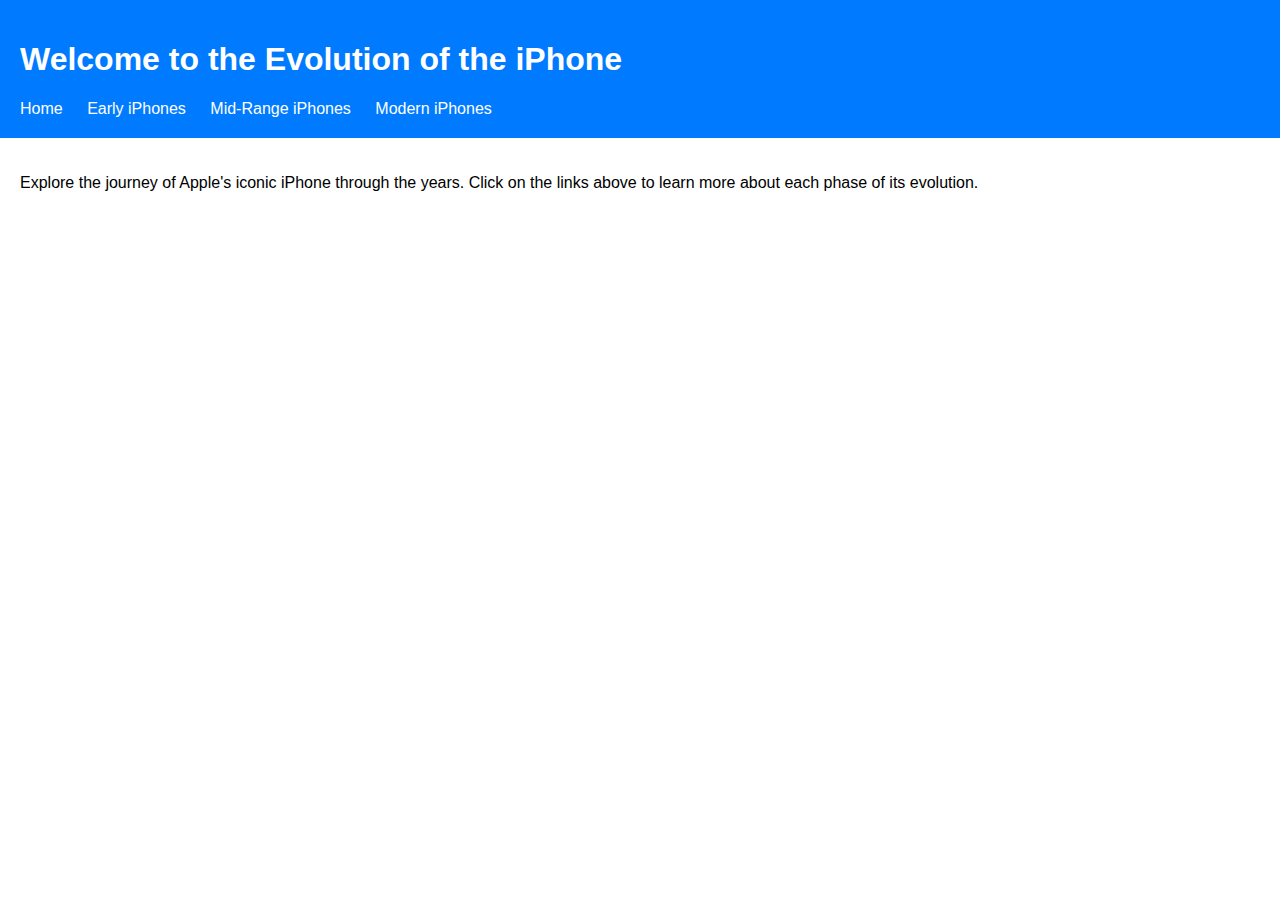
<file: index.html>
<!DOCTYPE html>
<html lang="en">
<head>
    <meta charset="UTF-8">
    <meta name="viewport" content="width=device-width, initial-scale=1.0">
    <title>Evolution of the iPhone</title>
    <link rel="stylesheet" href="styles.css">
</head>
<body>
    <header>
        <h1>Welcome to the Evolution of the iPhone</h1>
        <nav>
            <ul>
                <li><a href="index.html">Home</a></li>
                <li><a href="early_iphones.html">Early iPhones</a></li>
                <li><a href="mid_range_iphones.html">Mid-Range iPhones</a></li>
                <li><a href="modern_iphones.html">Modern iPhones</a></li>
            </ul>
        </nav>
    </header>
    <section>
        <p>Explore the journey of Apple's iconic iPhone through the years. Click on the links above to learn more about each phase of its evolution.</p>
    </section>
</body>
</html>
</file>
<file: styles.css>
/* General styles */
body {
    font-family: Arial, sans-serif;
    margin: 0;
    padding: 0;
}

header {
    background-color: #007bff;
    color: white;
    padding: 20px;
}

nav ul {
    list-style-type: none;
    margin: 0;
    padding: 0;
}

nav ul li {
    display: inline;
    margin-right: 20px;
}

nav ul li a {
    color: white;
    text-decoration: none;
}

nav ul li a:hover {
    text-decoration: underline;
}

section {
    padding: 20px;
}

/* Media query for small screens */
@media (max-width: 600px) {
    header {
        text-align: center;
    }
}
</file>
